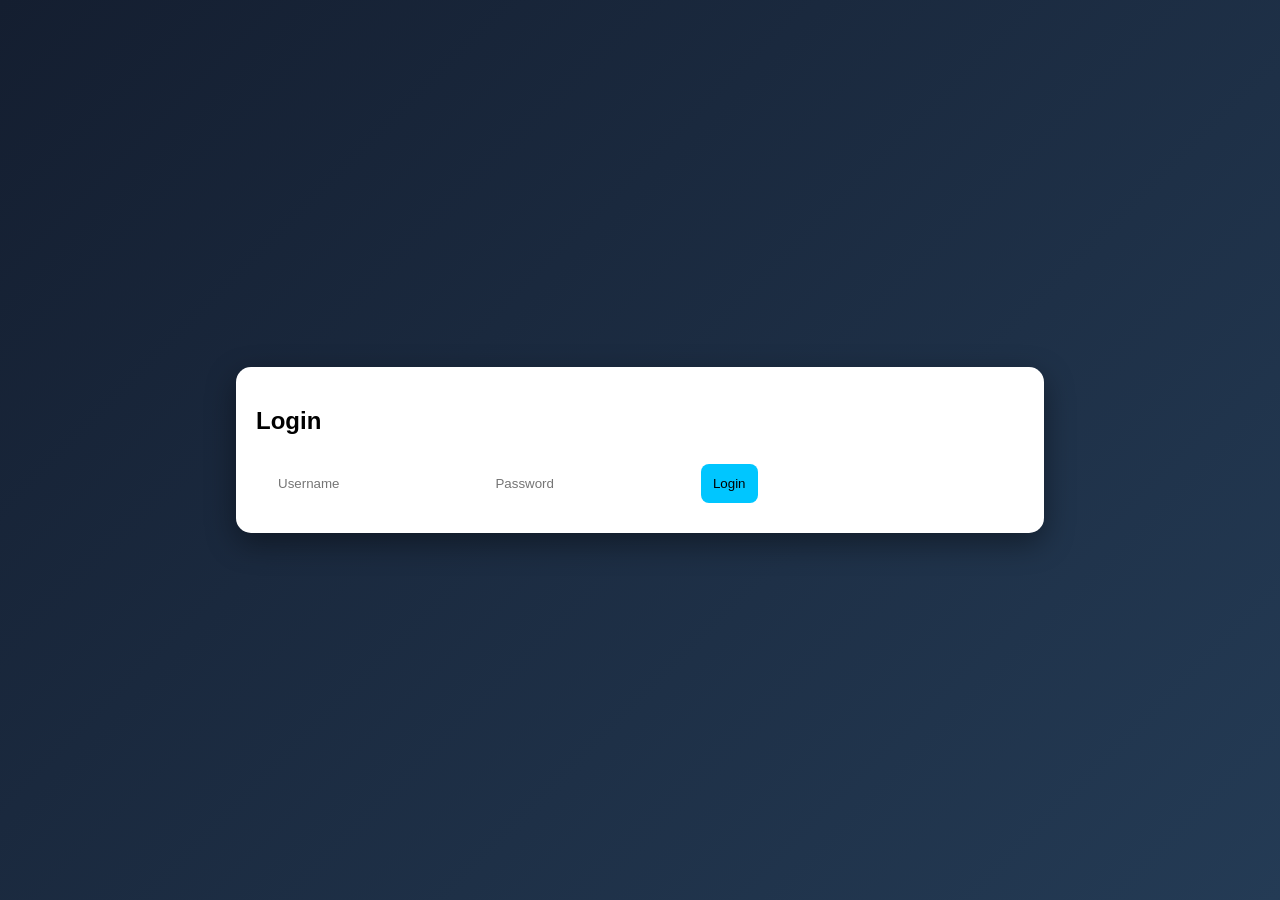
<file: templates/login.html>
<!DOCTYPE html>
<html>
<head>
<title>Login - PathFinder-X</title>
<link rel="stylesheet" href="/static/style.css">
</head>
<body class="center">

<div class="card login-card">
<h2>Login</h2>
<form method="POST">
<input type="text" name="username" placeholder="Username" required>
<input type="password" name="password" placeholder="Password" required>
<button>Login</button>
</form>
</div>

</body>
</html>
</file>
<file: static/style.css>
body {
    margin: 0;
    font-family: Arial;
    background: linear-gradient(135deg, #141e30, #243b55);
    color: white;
    transition: 0.4s;
}

.light-mode {
    background: linear-gradient(135deg, #f5f7fa, #c3cfe2);
    color: black;
}

.topbar {
    display: flex;
    justify-content: space-between;
    padding: 20px;
}

.container {
    text-align: center;
    padding: 30px;
}

input, button {
    padding: 12px;
    margin: 10px;
    border-radius: 8px;
    border: none;
}

button {
    background: #00c6ff;
    cursor: pointer;
}

.card {
    background: white;
    color: black;
    padding: 20px;
    margin: 20px auto;
    width: 60%;
    border-radius: 15px;
    box-shadow: 0px 10px 30px rgba(0,0,0,0.4);
    transition: 0.3s;
}

.card:hover {
    transform: translateY(-5px);
}

.center {
    display: flex;
    justify-content: center;
    align-items: center;
    height: 100vh;
}
.progress {
    background: #ddd;
    border-radius: 10px;
    height: 15px;
    margin-bottom: 15px;
}

.progress-bar {
    background: linear-gradient(to right, #00c6ff, #0072ff);
    height: 100%;
    border-radius: 10px;
}
</file>
